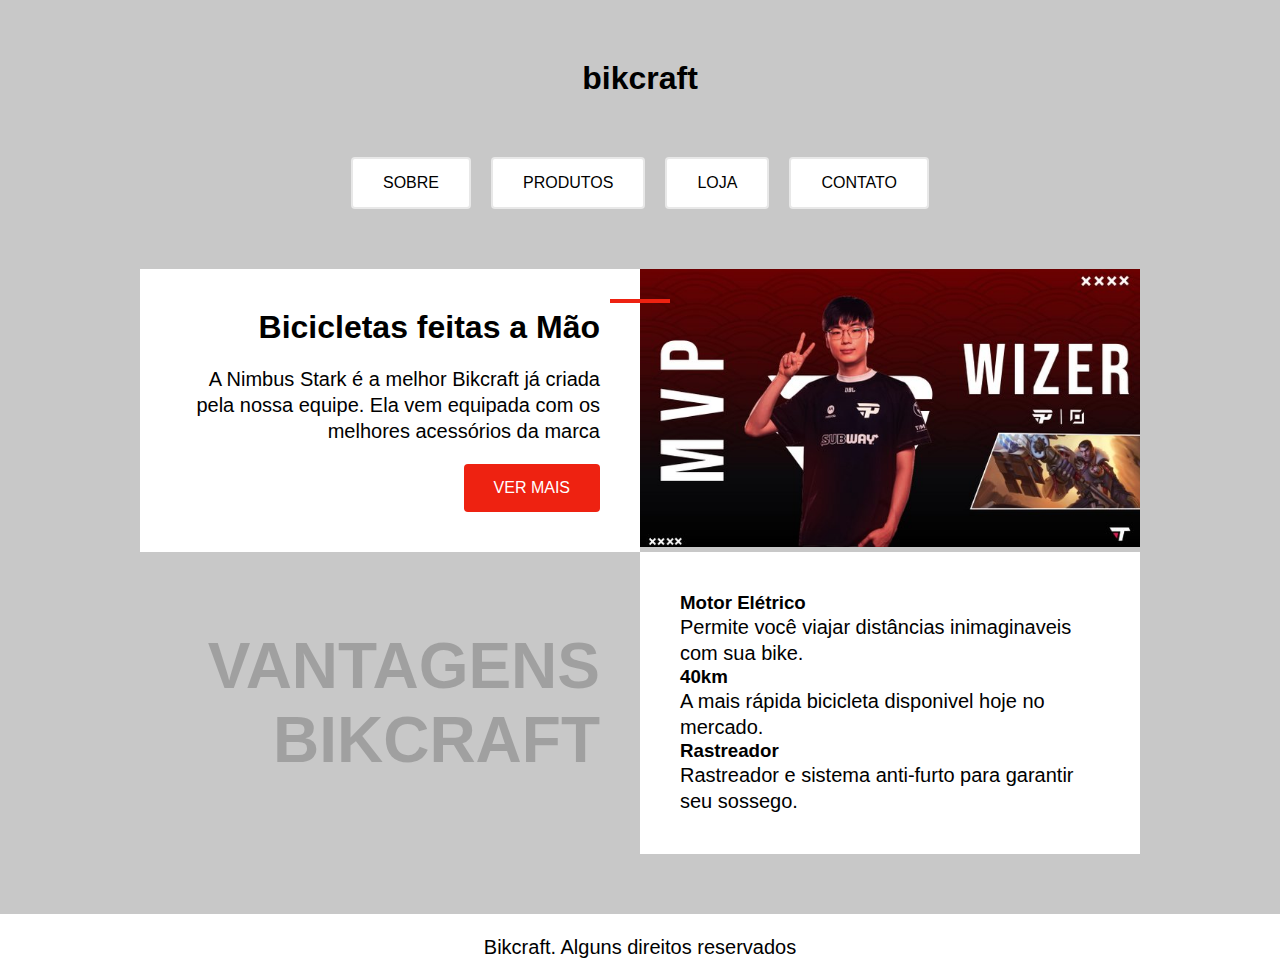
<file: index.html>
<!DOCTYPE html>
<html>
    <head>
        <meta charset = "UTF-8">
        <link rel="stylesheet" href="./style.css">
        <title>Positions</title>
        <body>
            <h1>bikcraft</h1>
           <div class = "menu">
            <a href="https://bikcraft.com/sobre/"  target="_blank" >Sobre</a>
            <a href="https://bikcraft.com/produtos/"  target="_blank">Produtos</a>
            <a href="https://bikcraft.com/"  target="_blank">Loja</a>
            <a href="./nova pag/index2.html" target="_blank">Contato</a>
           </div>
        <div class="conteudo">
           <div class="introducao">
           
            <span class = "detalhe"></span>
            <h1>Bicicletas feitas a Mão</h1>
            <p>A Nimbus Stark é a melhor Bikcraft já criada pela nossa equipe. Ela vem equipada com os melhores acessórios da marca</p>
            <a class = "button"href="/">VER MAIS</a>
        </div>
           <a href="./index.html"> <img src="./img/FO3yetMXsAYdBuc.jpg" alt=""></a>
        <h2 class="subtitulo">Vantagens Bikcraft</h2>

        <div class="vantagens">            
                <h3>Motor Elétrico</h3>
                <p>Permite você viajar distâncias inimaginaveis com sua bike.</p>
                <h3>40km</h3>
                <p>A mais rápida bicicleta disponivel hoje no mercado.</p>
                <h3>Rastreador</h3>
                <p>Rastreador e sistema anti-furto para garantir seu sossego.</p>
        </div>
    </div>
    <div class="rodape"><p>Bikcraft. Alguns direitos reservados</p></div>
        </body>
    </head>
</html>
</file>
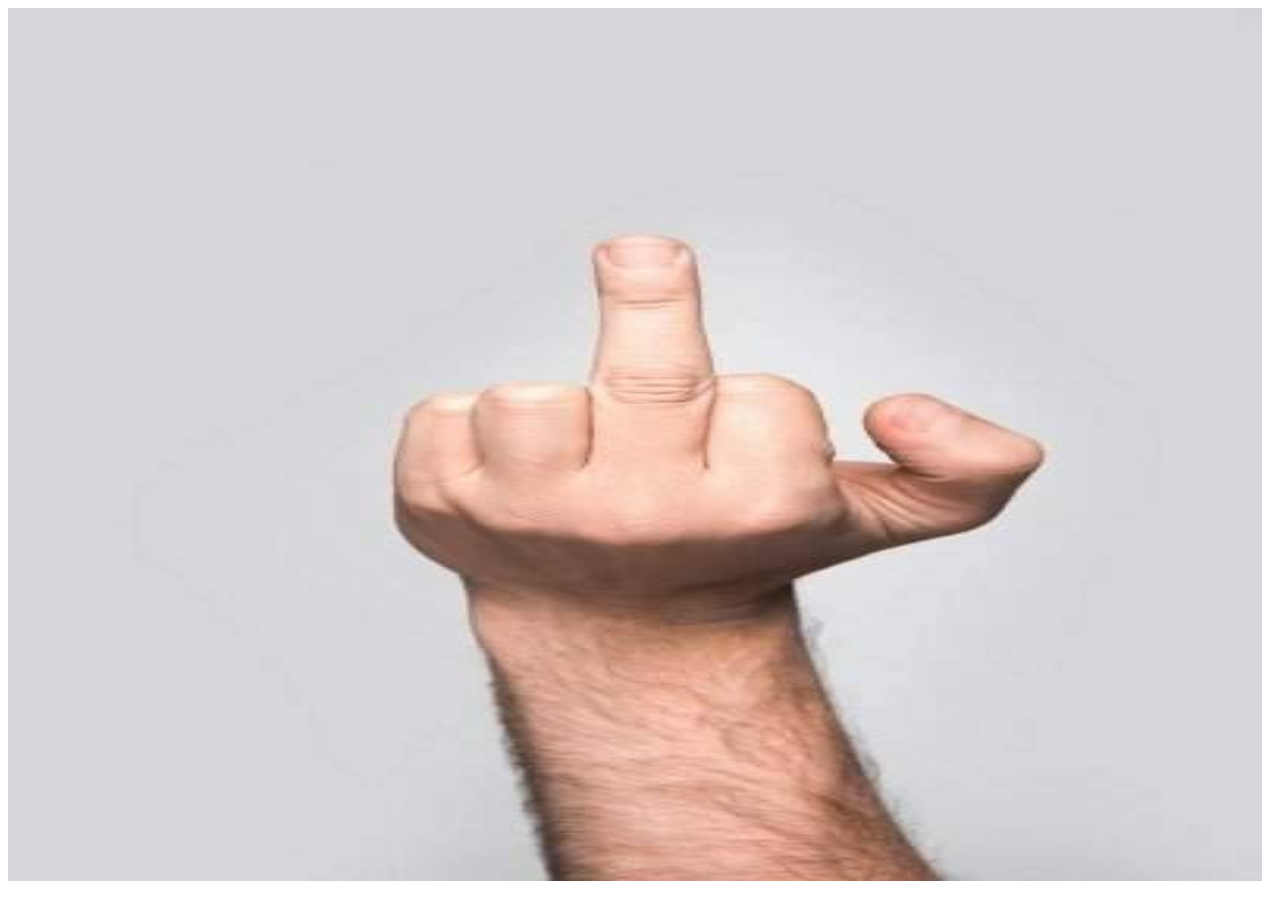
<file: nova pag/index2.html>
<!DOCTYPE html>
<html lang="en">
<head>
    <meta charset="UTF-8">
    <meta http-equiv="X-UA-Compatible" content="IE=edge">
    <meta name="viewport" content="width=device-width, initial-scale=1.0">
    <link rel="stylesheet" href="./style2.css">
    <title>Document</title>
</head>
<body>
    <img src="./img/WhatsApp Image 2023-01-12 at 15.32.50.jpeg" alt="xD">
    <audio autoplay>
        <source src="./audio/VAI TOMAR NO CU PIRANHA (1).mp3" type="audio/mp3">
    </audio>
</body>
</html>
</file>
<file: style.css>
body{
    font-family: Arial, Helvetica, sans-serif;
    background-color: #b8b8b8c5;
    margin: 0px;
    display: grid;
    gap: 60px;
    justify-items: center;
    margin-top: 60px;
}
img{
    max-width: 100%;
}
a{
    text-decoration: none;
}
p,h1,h2,h3{
    margin: 0px;

}
p{
    font-size: 20px;
    line-height: 1.3;
}
.menu{
    display: flex;
    gap: 20px;
    flex-wrap: wrap;
    justify-content: center;
}
.menu a{
    background: #fff;
    padding: 15px 30px;
    border-radius: 4px;
    color: #000;
    text-transform: uppercase;
    border: 2px solid #00000017;
}

.conteudo{
    display: grid;
    grid-template-columns: 1fr 1fr;
    max-width: 1000px;
}
.introducao{
    background: #fff;
    padding: 40px;
    text-align: right;
    position: relative;
    display: grid;
    align-content: center;
    gap: 20px;
    justify-items: end;
}

.detalhe{
    width: 60px;
    height: 4px;
    background: #e21;
    display: inline-block;
    position: absolute;
    top: 30px;
    right: -30px;
}

.button{
    background: #e21;
    color: #fff;
    padding: 15px 30px;
    border-radius: 4px;
    text-transform: uppercase;
    
}

.subtitulo{
    font-size: 64px;
    text-transform: uppercase;
    color: rgba(0, 0, 0, 0.2);
    text-align: right;
    padding: 40px;
    align-self: center;
}

.vantagens{
    background: #fff;
    padding: 40px;
}
.rodape{
    background: #fff;
    padding: 20px;
    width: 100%;
    text-align: center;
   box-sizing: border-box;
}
</file>
<file: nova pag/style2.css>
img{
  width: 98vw;
  height: 97vh;
}
</file>
